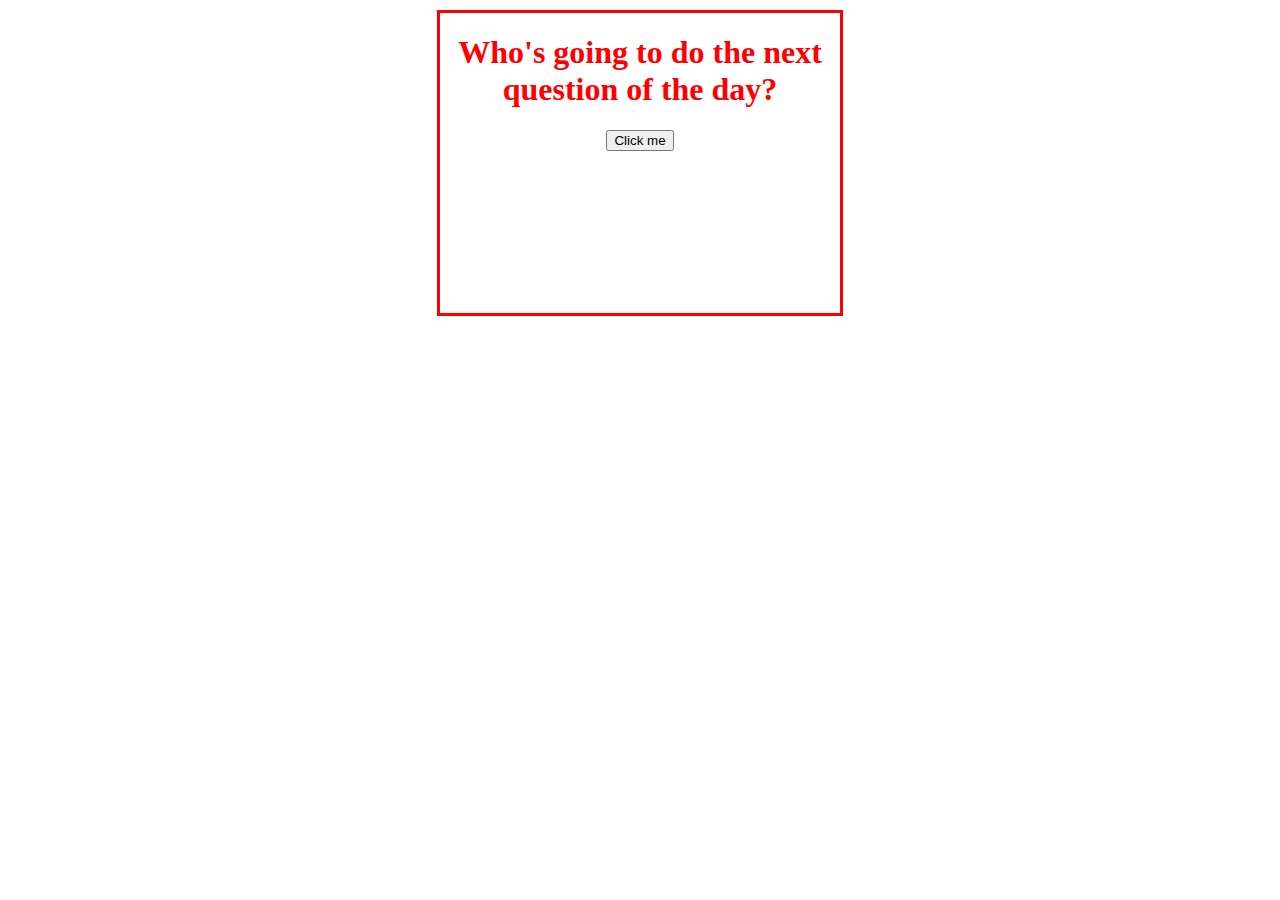
<file: index.html>
<!DOCTYPE html>
<html lang="en">
<head>
    <meta charset="UTF-8">
    <meta name="viewport" content="width=device-width, initial-scale=1.0">
    <!-- Bootstrap links -->
    <link href="https://cdn.jsdelivr.net/npm/bootstrap@5.0.2/dist/css/bootstrap.min.css" rel="stylesheet" integrity="sha384-EVSTQN3/azprG1Anm3QDgpJLIm9Nao0Yz1ztcQTwFspd3yD65VohhpuuCOmLASjC" crossorigin="anonymous">
    <link rel="stylesheet" href="https://cdn.jsdelivr.net/npm/bootstrap-icons@1.3.0/font/bootstrap-icons.css">
    <link rel="stylesheet" href="style.css">
    <title>Question of the day</title>
</head>
<body>
    <div id="box">
        <h1>Who's going to do the next question of the day?</h1>
        <button type="button" class="btn btn-primary shadow-lg p-3 mb-5 bg-body-tertiary rounded" onclick="whosDoingNextQuestion()">Click me</button>
    </div>     
        <p aria-hidden="true" >
        <span class="placeholder col-4"></span>
        </p>      
        <a class="btn btn-primary disabled placeholder col-4" id="answer" aria-disabled="true"></a>      
    
    <script src="script.js"></script>
</body>
</html>
</file>
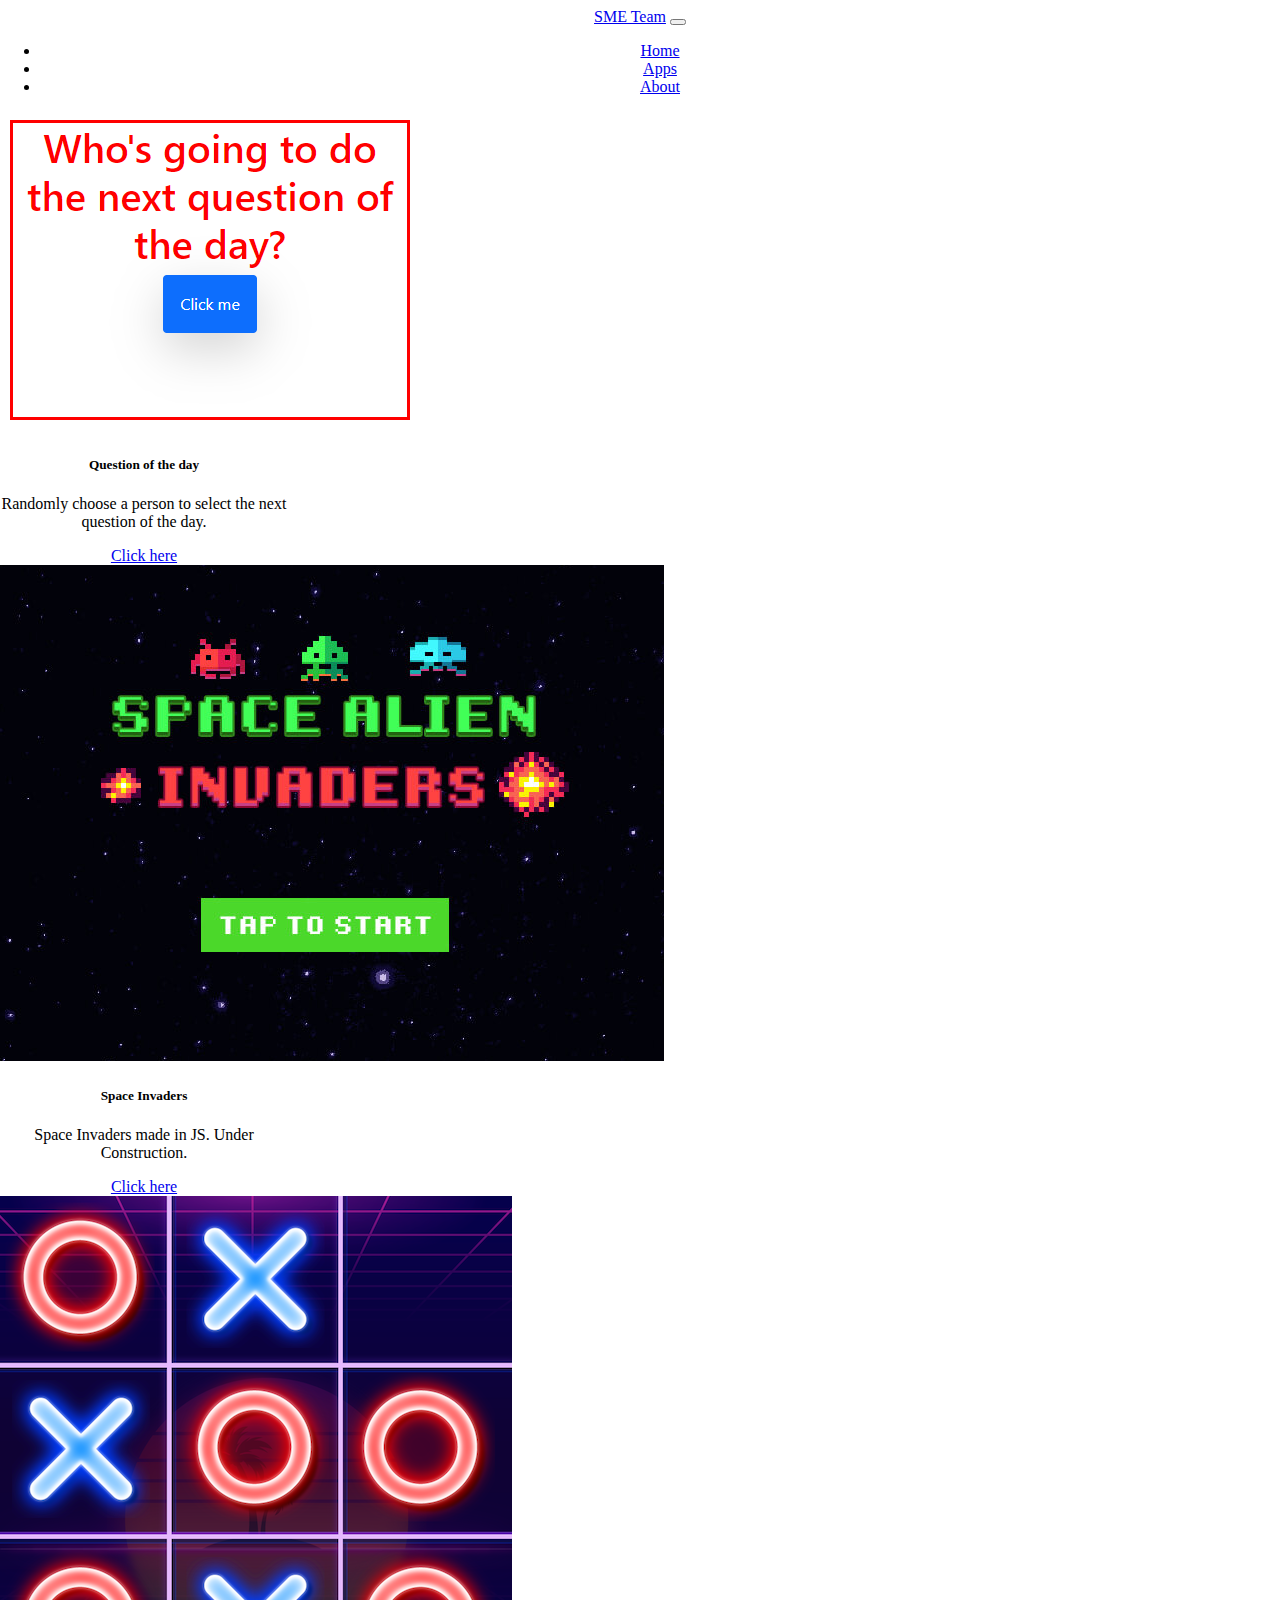
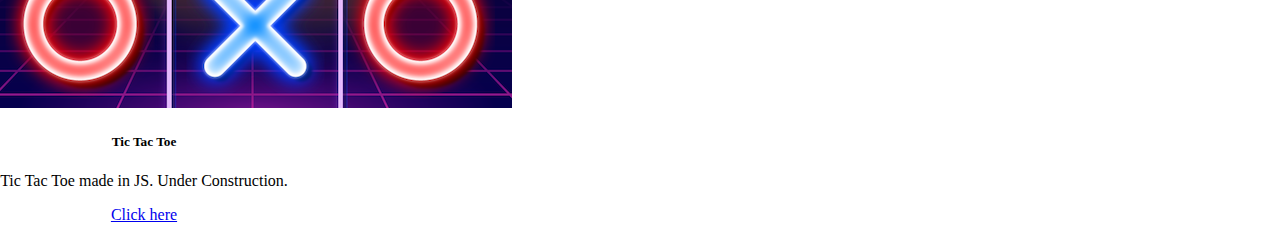
<file: apps.html>
<!DOCTYPE html>
<html lang="en">
<head>
    <meta charset="UTF-8">
    <meta name="viewport" content="width=device-width, initial-scale=1.0">
    <link href="https://cdn.jsdelivr.net/npm/bootstrap@5.0.2/dist/css/bootstrap.min.css" rel="stylesheet" integrity="sha384-EVSTQN3/azprG1Anm3QDgpJLIm9Nao0Yz1ztcQTwFspd3yD65VohhpuuCOmLASjC" crossorigin="anonymous">
    <link rel="stylesheet" href="https://cdn.jsdelivr.net/npm/bootstrap-icons@1.3.0/font/bootstrap-icons.css">
    <link rel="stylesheet" href="style.css">
    <title>Apps</title>
</head>
<body>
    <nav class="navbar navbar-expand-lg navbar-light bg-light">
        <div class="container-fluid">
          <a class="navbar-brand" href="#">SME Team</a>
          <button class="navbar-toggler" type="button" data-bs-toggle="collapse" data-bs-target="#navbarNav" aria-controls="navbarNav" aria-expanded="false" aria-label="Toggle navigation">
            <span class="navbar-toggler-icon"></span>
          </button>
          <div class="collapse navbar-collapse" id="navbarNav">
            <ul class="navbar-nav">
              <li class="nav-item">
                <a class="nav-link active" aria-current="page" href="homepage.html">Home</a>
              </li>
              <li class="nav-item">
                <a class="nav-link" href="apps.html">Apps</a>
              </li>
              <li class="nav-item">
                <a class="nav-link" href="#">About</a>
              </li>              
            </ul>
          </div>
        </div>
    </nav>

    <div class="container">
        <div class="row">
          <div class="col">
            <div class="card" style="width: 18rem;">
                <img src="question.png" class="card-img-top" alt="...">
                <div class="card-body">
                  <h5 class="card-title">Question of the day</h5>
                  <p class="card-text">Randomly choose a person to select the next question of the day.</p>
                  <a href="NextQuestion.html" class="btn btn-primary">Click here</a>
                </div>
            </div>
          </div>
          <div class="col">
            <div class="card" style="width: 18rem;">
                <img src="space.png" class="card-img-top" alt="...">
                <div class="card-body">
                  <h5 class="card-title">Space Invaders</h5>
                  <p class="card-text">Space Invaders made in JS. Under Construction.</p>
                  <a href="NextQuestion.html" class="btn btn-primary">Click here</a>
                </div>
            </div>
          </div>
          <div class="col">
            <div class="card" style="width: 18rem;">
                <img src="tic.png" class="card-img-top" alt="...">
                <div class="card-body">
                  <h5 class="card-title">Tic Tac Toe</h5>
                  <p class="card-text">Tic Tac Toe made in JS. Under Construction.</p>
                  <a href="NextQuestion.html" class="btn btn-primary">Click here</a>
                </div>
            </div>
          </div>
        </div>
      </div>
</body>
</html>
</file>
<file: style.css>
body {
    display: block;
    margin-left: auto;
    margin-right: auto;
    text-align: center;
  }


  
  .btn:hover {
    background-color: greenyellow;
    transform: scale(1.2);
    opacity: 0.75;
    color: black;
  }

  #box {
    width: 400px;
    height: 300px;
    color: red;
    position: center;
    margin: auto;
    border-style: solid;
    margin-top: 10px;
  }
</file>
